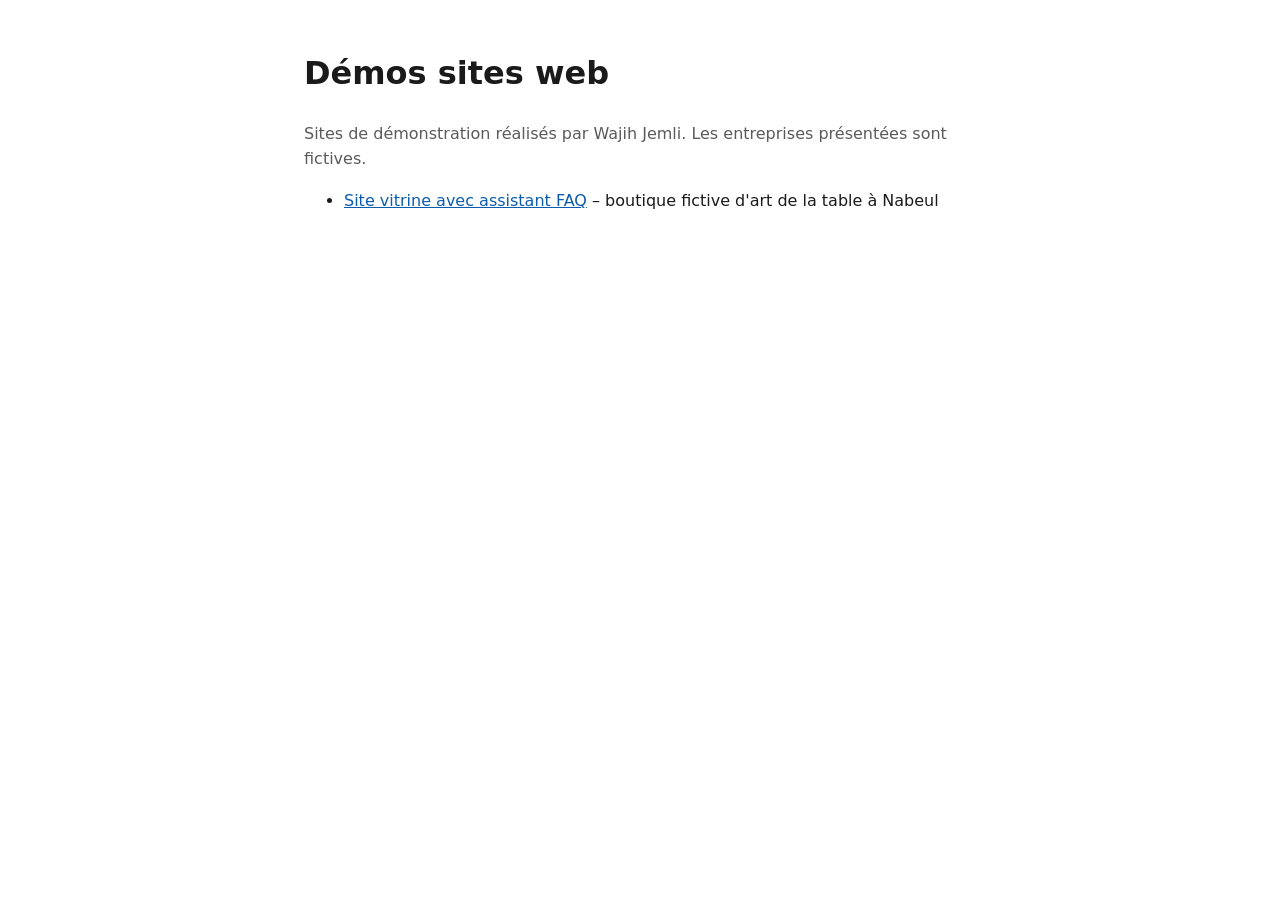
<file: index.html>
<!doctype html>
<html lang="fr">
<head>
  <meta charset="utf-8">
  <meta name="viewport" content="width=device-width, initial-scale=1">
  <title>Démos sites web – Wajih Jemli</title>
  <meta name="description" content="Sites de démonstration réalisés par Wajih Jemli.">
  <style>
    :root { --bg: #ffffff; --fg: #1a1a1a; --muted: #5a5a5a; --accent: #0b5cad; }
    @media (prefers-color-scheme: dark) {
      :root { --bg: #121212; --fg: #f0f0f0; --muted: #a8a8a8; --accent: #6aa9ff; }
    }
    body { margin: 0; background: var(--bg); color: var(--fg); font: 16px/1.6 system-ui, sans-serif; }
    main { max-width: 42rem; margin: 0 auto; padding: 3rem 1rem; }
    h1 { margin-top: 0; }
    p { color: var(--muted); }
    a { color: var(--accent); }
  </style>
</head>
<body>
  <main>
    <h1>Démos sites web</h1>
    <p>Sites de démonstration réalisés par Wajih Jemli. Les entreprises présentées sont fictives.</p>
    <ul>
      <li><a href="site-vitrine/">Site vitrine avec assistant FAQ</a> – boutique fictive d'art de la table à Nabeul</li>
    </ul>
  </main>
</body>
</html>
</file>
